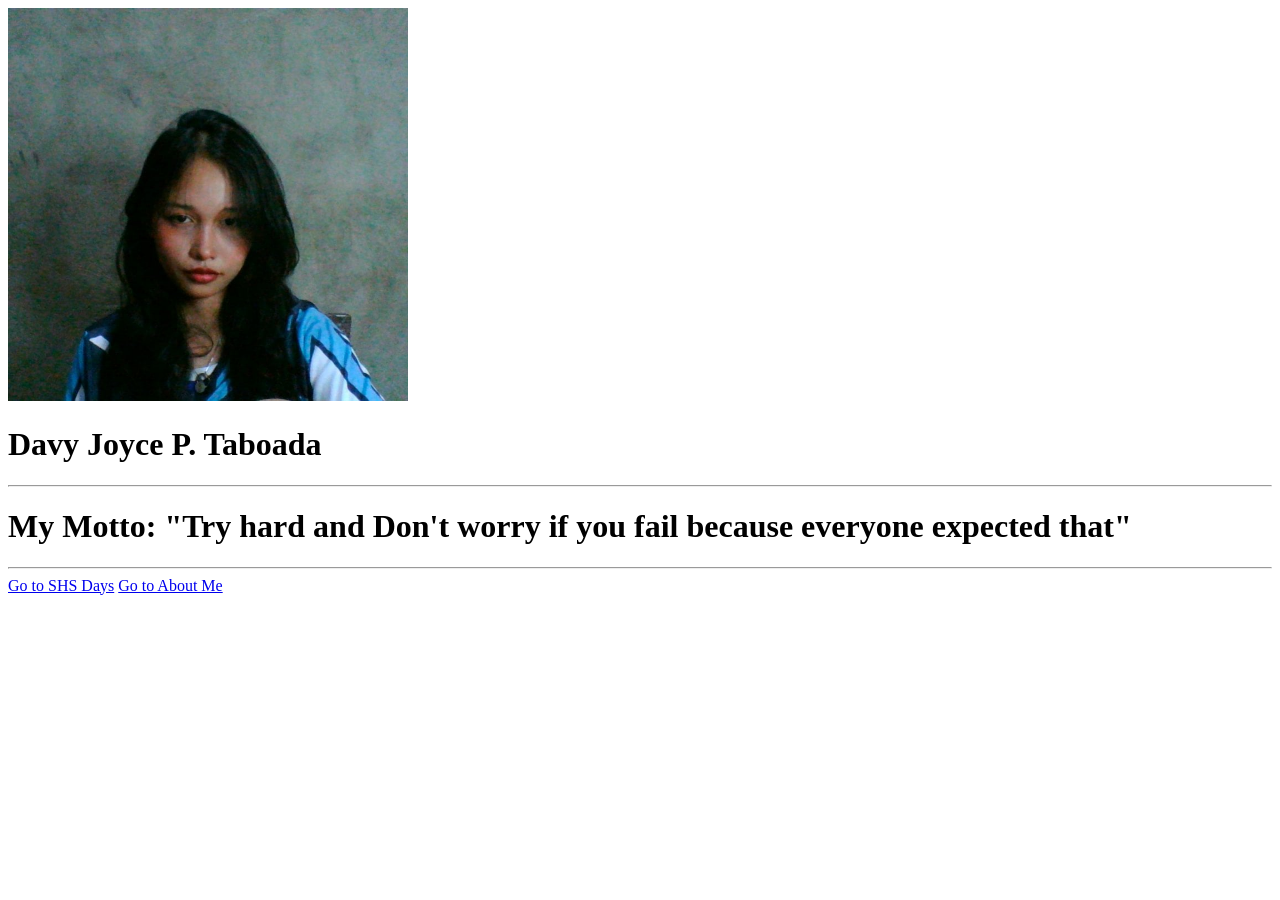
<file: index.html>
<!DOCTYPE html>
<html>
<head>
  <!-- My Autobiography -->
  <title>My Autobiography</title>
  <link rel="icon" href="favicon-32x32.png" type="image/png">
</head>
<body>
  <!-- Photo of Davy Joyce -->
  <img src="47789fd3-c96f-493f-b162-b1b5a356deb9.jpg" alt="Photo of Davy Joyce" width="400">
  
  <h1>Davy Joyce P. Taboada</h1>
  <hr>
  
  <!-- My Motto: Try hard and Don't worry if you fail -->
  <h1>My Motto: "Try hard and Don't worry if you fail because everyone expected that"</h1>
  <hr>
  
  <div>
    <!-- Go to SHS Days -->
    <a href="shsdays.html">Go to SHS Days</a>
    <!-- Go to About Me -->
    <a href="about.html">Go to About Me</a>
  </div>
</body>
</html>
</file>
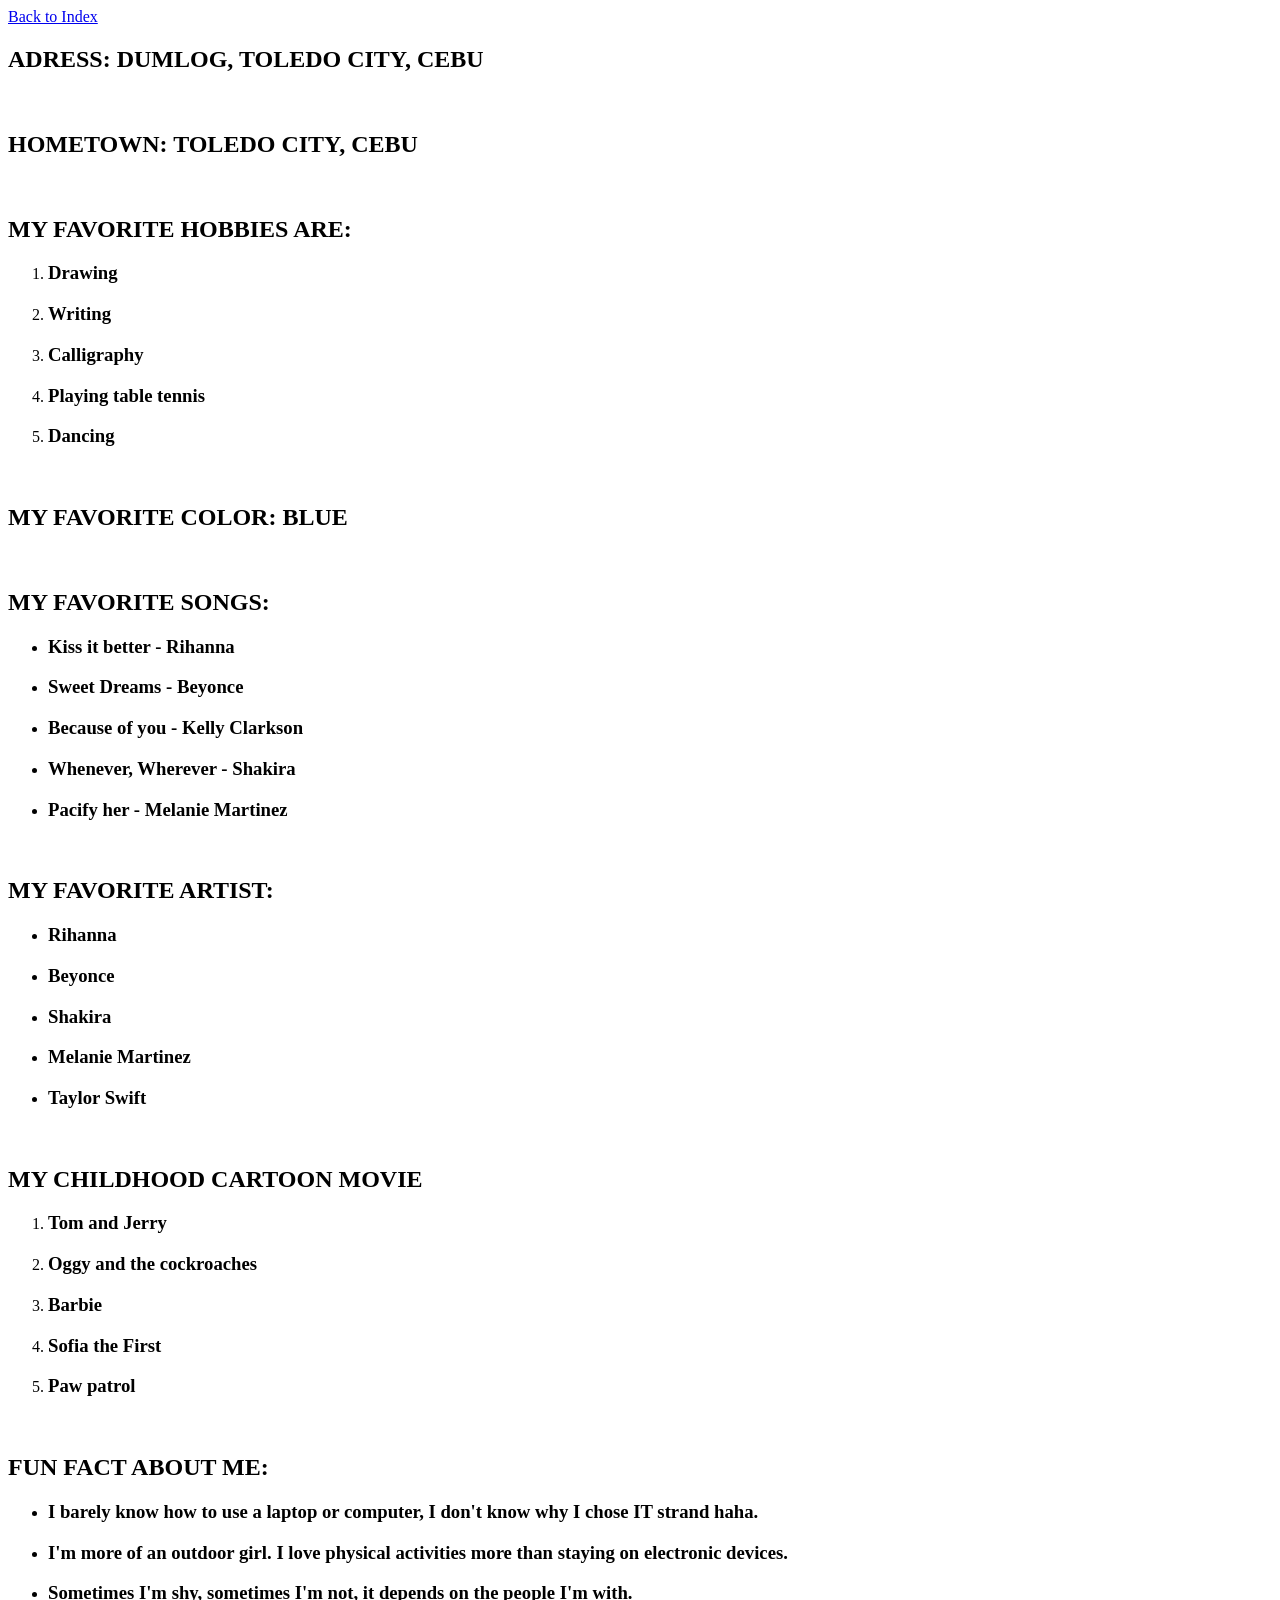
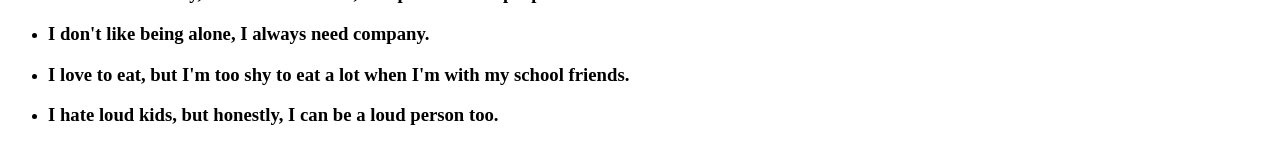
<file: about.html>
<!DOCTYPE html>
<html>
<head>
  <!-- About me -->
  <title>About me.</title>
</head>
<body>
  <!-- Back to Index -->
  <div>
    <a href="index.html">Back to Index</a>
  </div>

  <!-- ADRESS: DUMLOG, TOLEDO CITY, CEBU -->
  <h2>ADRESS: DUMLOG, TOLEDO CITY, CEBU</h2>
  <br>
  
  <!-- HOMETOWN: TOLEDO CITY, CEBU -->
  <h2>HOMETOWN: TOLEDO CITY, CEBU</h2>
  <br>
  
  <!-- MY FAVORITE HOBBIES ARE -->
  <h2>MY FAVORITE HOBBIES ARE:</h2>
  <div class="My favorite hobbies">
    <ol>
      <li><h3>Drawing</h3></li>
      <li><h3>Writing</h3></li>
      <li><h3>Calligraphy</h3></li>
      <li><h3>Playing table tennis</h3></li>
      <li><h3>Dancing</h3></li>
    </ol>
  </div>
  <br>

  <!-- MY FAVORITE COLOR: BLUE -->
  <h2>MY FAVORITE COLOR: BLUE</h2>
  <br>
  
  <!-- MY FAVORITE SONGS -->
  <h2>MY FAVORITE SONGS:</h2>
  <div class="My favorite songs">
    <ul>
      <li><h3>Kiss it better - Rihanna</h3></li>
      <li><h3>Sweet Dreams - Beyonce</h3></li>
      <li><h3>Because of you - Kelly Clarkson</h3></li>
      <li><h3>Whenever, Wherever - Shakira</h3></li>
      <li><h3>Pacify her - Melanie Martinez</h3></li>
    </ul>
  </div>
  <br>
  
  <!-- MY FAVORITE ARTIST -->
  <h2>MY FAVORITE ARTIST:</h2>
  <div class="My favorite artist">
    <ul>
      <li><h3>Rihanna</h3></li>
      <li><h3>Beyonce</h3></li>
      <li><h3>Shakira</h3></li>
      <li><h3>Melanie Martinez</h3></li>
      <li><h3>Taylor Swift</h3></li>
    </ul>
  </div>
  <br>
  
  <!-- MY CHILDHOOD CARTOON MOVIE -->
  <h2>MY CHILDHOOD CARTOON MOVIE</h2>
  <div class="My favorite cartoon movie">
    <ol>
      <li><h3>Tom and Jerry</h3></li>
      <li><h3>Oggy and the cockroaches</h3></li>
      <li><h3>Barbie</h3></li>
      <li><h3>Sofia the First</h3></li>
      <li><h3>Paw patrol</h3></li>
    </ol>
  </div>
  <br>
  
  <!-- FUN FACT ABOUT ME -->
  <h2>FUN FACT ABOUT ME:</h2>
  <div class="Funfact about me">
    <ul>
      <li><h3>I barely know how to use a laptop or computer, I don't know why I chose IT strand haha.</h3></li>
      <li><h3>I'm more of an outdoor girl. I love physical activities more than staying on electronic devices.</h3></li>
      <li><h3>Sometimes I'm shy, sometimes I'm not, it depends on the people I'm with.</h3></li>
      <li><h3>I don't like being alone, I always need company.</h3></li>
      <li><h3>I love to eat, but I'm too shy to eat a lot when I'm with my school friends.</h3></li>
      <li><h3>I hate loud kids, but honestly, I can be a loud person too.</h3></li>
    </ul>
  </div>
</body>
</html>
</file>
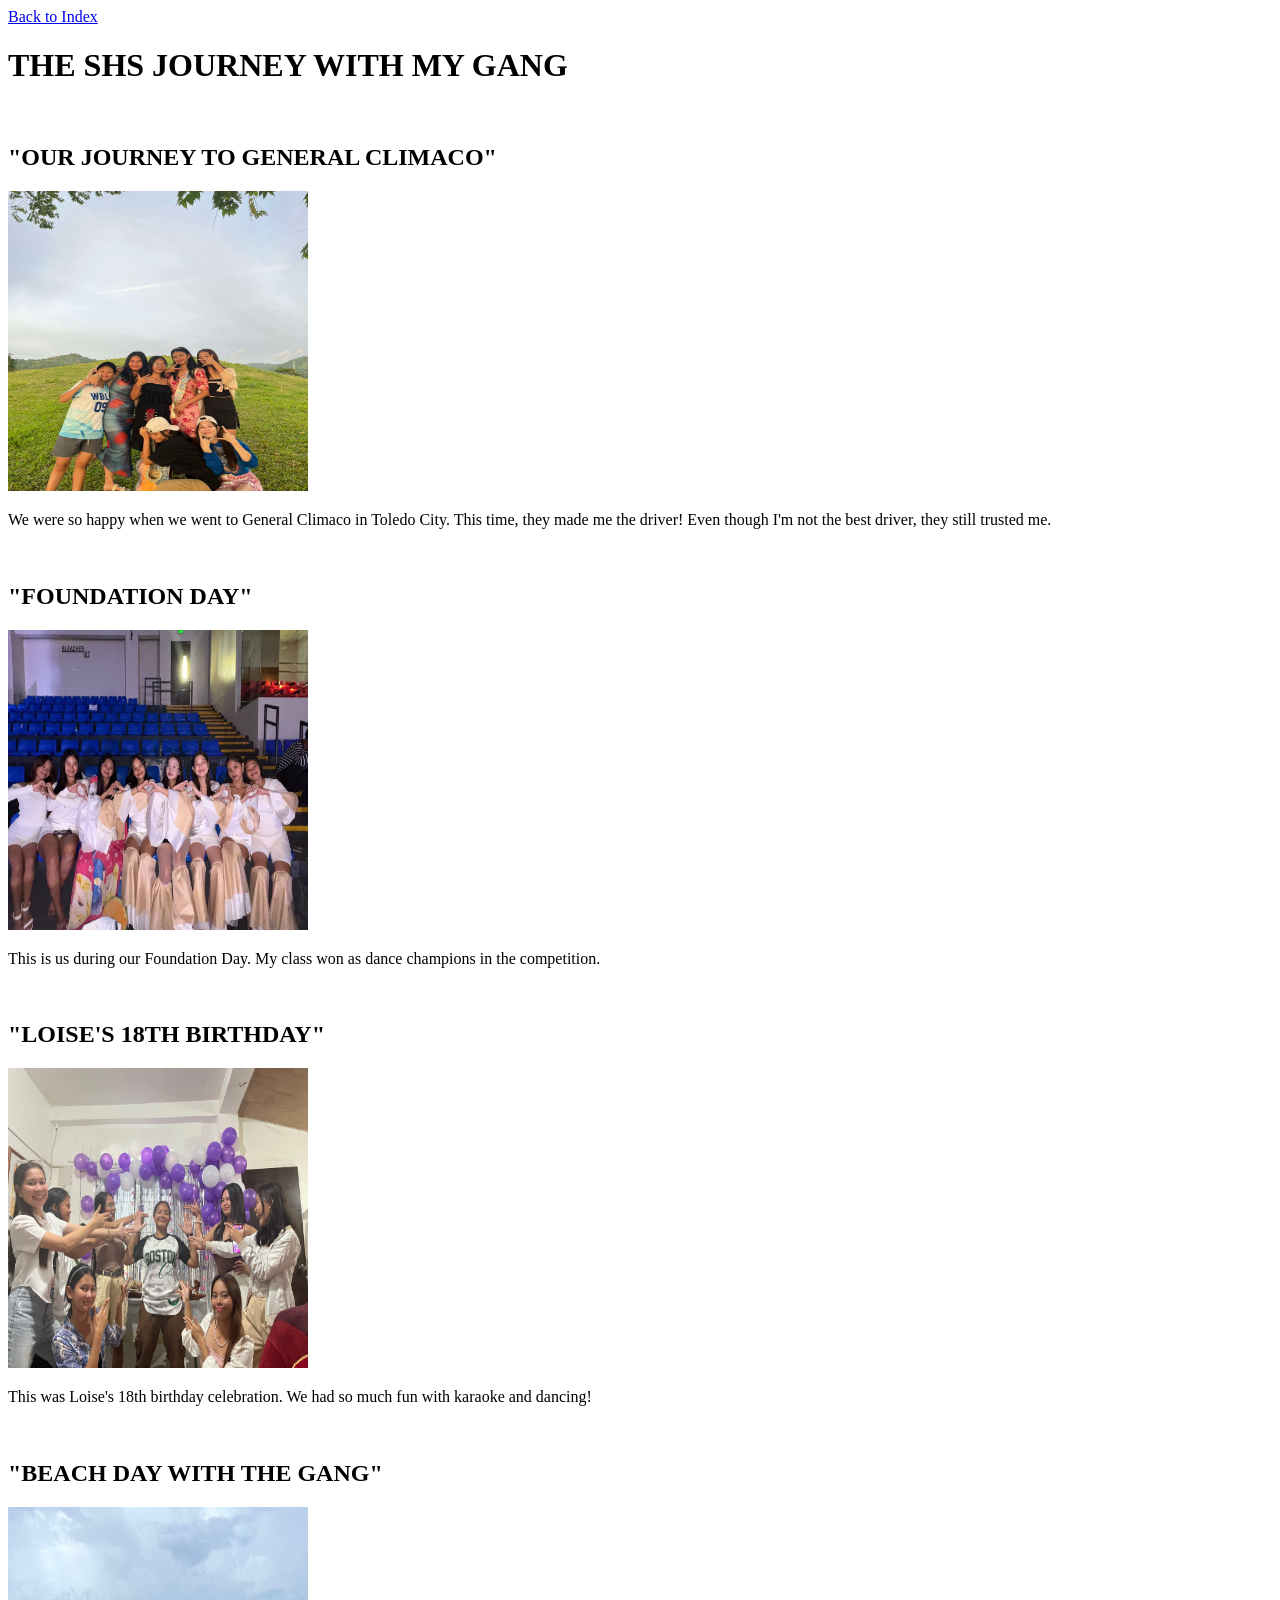
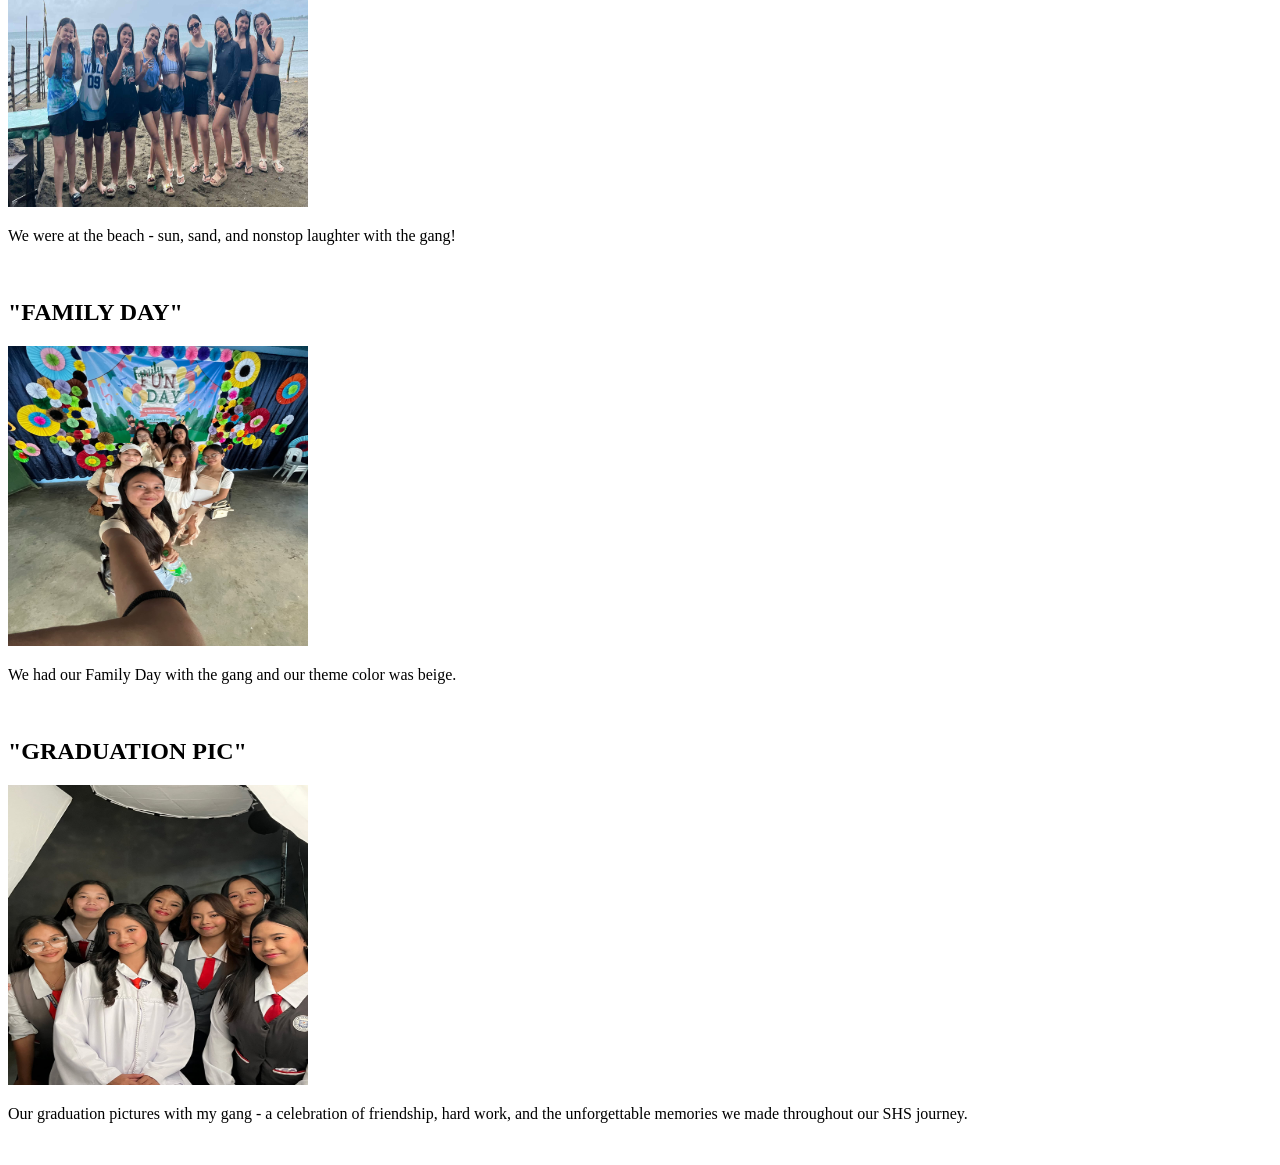
<file: shsdays.html>
<!DOCTYPE html>
<html>
<head>
    <!-- This is the SHS JOURNEY page -->
    <title>SHS JOURNEY WITH MY GANG</title>
</head>

<body>
    <!-- Back button to go to index.html -->
    <a href="index.html">Back to Index</a>

    <!-- Main title of the page -->
    <div class="SHS JOURNEY">
            <h1>THE SHS JOURNEY WITH MY GANG </h1>
        </div>
        <br>

        <!-- Journey to General Climaco -->
        <div class="OUR JOURNEY TO GENERAL CLIMACO">
            <h2>"OUR JOURNEY TO GENERAL CLIMACO" </h2>
            <img src="69dfa919-947b-4fb8-bd09-4b0357db45b3.jpg" alt="Photo with my gang" width="300" height="300">
            <p>We were so happy when we went to General Climaco in Toledo City. This time, they made me the driver! Even though I'm not the best driver, they still trusted me.</p>
        </div>
        <br>

        <!-- Foundation Day - Dance Champions -->
        <div class="FOUNDATION DAY">
            <h2>"FOUNDATION DAY"</h2>
            <img src="ab06154a-ffd1-494d-ae00-b224711c98b3.jpg" alt="Photo with my gang" width="300" height="300">
            <p>This is us during our Foundation Day. My class won as dance champions in the competition.</p>
        </div>
        <br>

        <!-- Loise's 18th Birthday -->
        <div class="LOISE'S BIRTHDAY">
            <h2>"LOISE'S 18TH BIRTHDAY"</h2>
            <img src="cc82fe72-a9c6-4ddf-8aba-8528273618b9.jpg" alt="Photo with my gang" width="300" height="300">
            <p>This was Loise's 18th birthday celebration. We had so much fun with karaoke and dancing!</p>
        </div>
        <br>

        <!-- Beach Day with the gang -->
        <div class="BEACH DAY WITH THE GANG">
             <h2>"BEACH DAY WITH THE GANG"</h2>
             <img src="a60f281d-c58d-4186-aa08-733272da1631.jpg" alt="Photo with my gang" width="300" height="300">
             <p>We were at the beach - sun, sand, and nonstop laughter with the gang!</p>
        </div>
        <br>

        <!-- Family Day with beige theme -->
        <div class="FAMILY DAY">
             <h2>"FAMILY DAY"</h2>
             <img src="7fb0a22c-db5f-43be-93f7-340e791fdc5b - Copy.jpg" alt="Photo with my gang" width="300" height="300">
             <p>We had our Family Day with the gang and our theme color was beige. </p>
       </div>
        <br>

        <!-- Graduation Picture -->
        <div class=" GRADUATION PIC">
            <h2>"GRADUATION PIC"</h2>
        <img src="937aa211-378c-41c3-bfbd-36898883f788.jpg" alt="Photo with my gang" width="300" height="300">
        <p>Our graduation pictures with my gang - a celebration of friendship, hard work, and the unforgettable memories we made throughout our SHS journey. </p>
       </div>
        <br>

</body>
</html>
</file>
